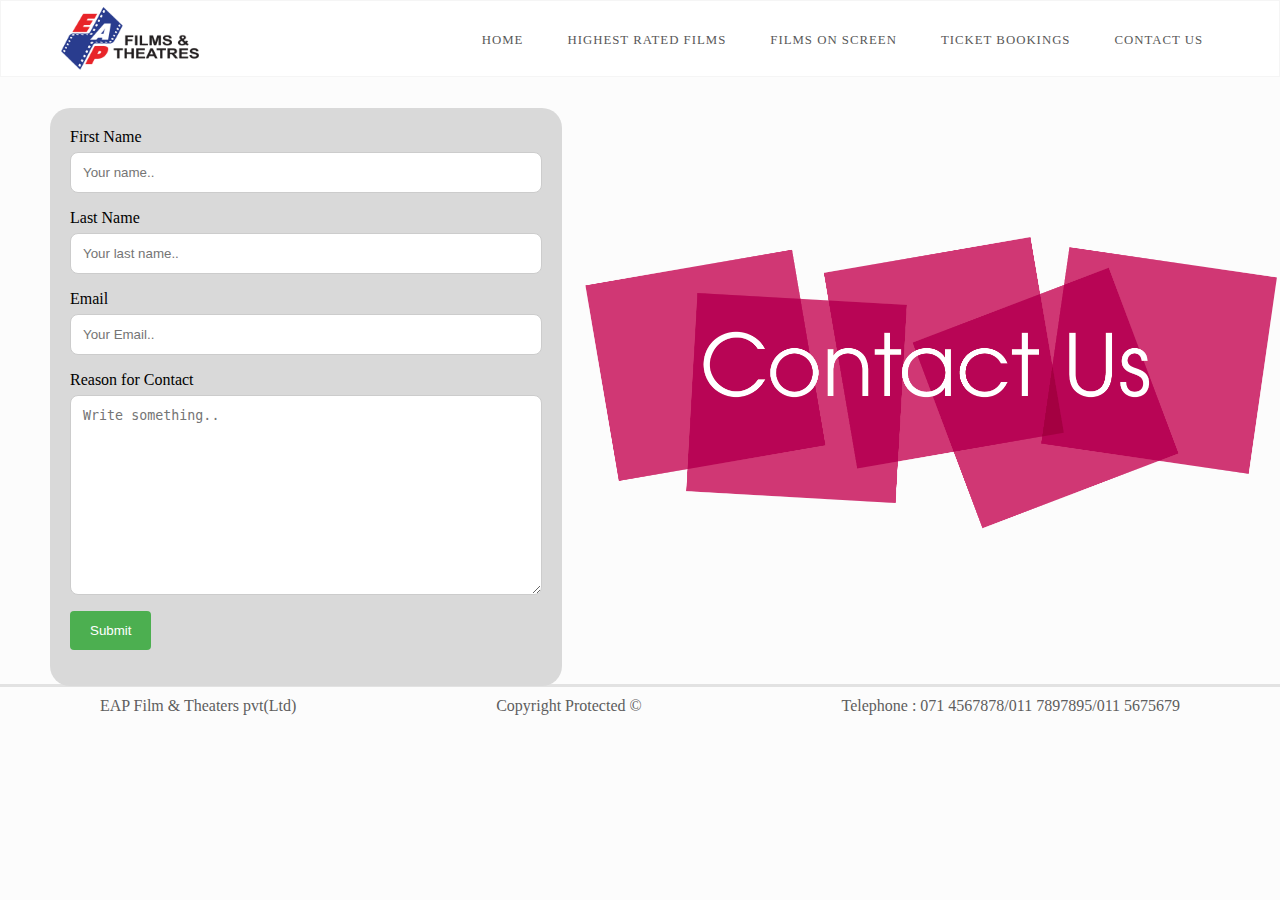
<file: contactus.html>
<html>
<head>
<meta charset="utf-8">
<meta http-equiv="X-UA-Compatible" content="IE-edge">
<meta name="viewport" content="width=device-width, intial-scale=1.0">
<link rel="stylesheet" type="text/css" href="css/webcss.css">
<link href="images/title.png" rel="icon">
<style>
input[type=text], select, textarea {
  width: 100%;
  padding: 12px;
  border: 1px solid #ccc;
  border-radius: 8px; 
  box-sizing: border-box;
  margin-top: 6px;
  margin-bottom: 16px;
  resize: vertical;
  
}

input[type=submit] {
  background-color: #4CAF50;
  color: white;
  padding: 12px 20px;
  border: none;
  border-radius: 4px;
  cursor: pointer;
}

input[type=submit]:hover {
  background-color: #45a049;
  
}

.container {
  border-radius: 20px;
  background-color: #d9d9d9;
  padding: 20px;
  width:40%;
  position: absolute;
  left: 50px;
}
</style>
</head>
<title>EAP FILM HALLS - Contact Us</title>
<body>
    <nav>
        <a href="index.html" class="logo">
            <img src="images/logo.png"/>
        </a>
        <input type="checkbox" class="menu-btn" id="menu-btn"/>
        <label class="menu-icon" for="menu-btn">
            <span class="nav-icon"></span>
        </label>
        <ul class="menu">
            <li><a href="index.html">Home</a></li>
            <li><a href="films.html">Highest Rated Films</a></li>
			<li><a href="screen.php">Films On Screen</a></li>
            <li><a href="ticket.php">Ticket Bookings</a></li>
            <li><a href="contactus.html">Contact Us</a></li>
        </ul>
    </nav><br><br><br><br><br><br>
<div class="container">
  <form action="contactus.php" method="POST">

    <label for="fname">First Name</label><br>
    <input type="text" id="fname" name="firstname" placeholder="Your name.."><br>
    <label for="lname">Last Name</label><br>
    <input type="text" id="lname" name="lastname" placeholder="Your last name.."><br>
    <label for="lname">Email</label><br>
    <input type="text" id="email" name="email" placeholder="Your Email..">
    <br><label for="subject">Reason for Contact</label><br>
    <textarea id="subject" name="subject" placeholder="Write something.." style="height:200px"></textarea><br>
    <input type="submit" value="Submit" name="submit">
  </form>
</div><br><br><br><br><br><br><br>
<img src ="images\contact.png" alt="Contact Picture" width="700" height="300" align="right"><br><br><br><br><br><br><br><br><br><br><br>
</div><br><br><br><br><br><br><br><br><br><br><br><br><br><br>

<footer>
     <p>EAP Film & Theaters pvt(Ltd)</p>
     <p>Copyright Protected &#169</p>
	 <p>Telephone : 071 4567878/011 7897895/011 5675679 </p>
</footer>
</body>
</html>
</file>
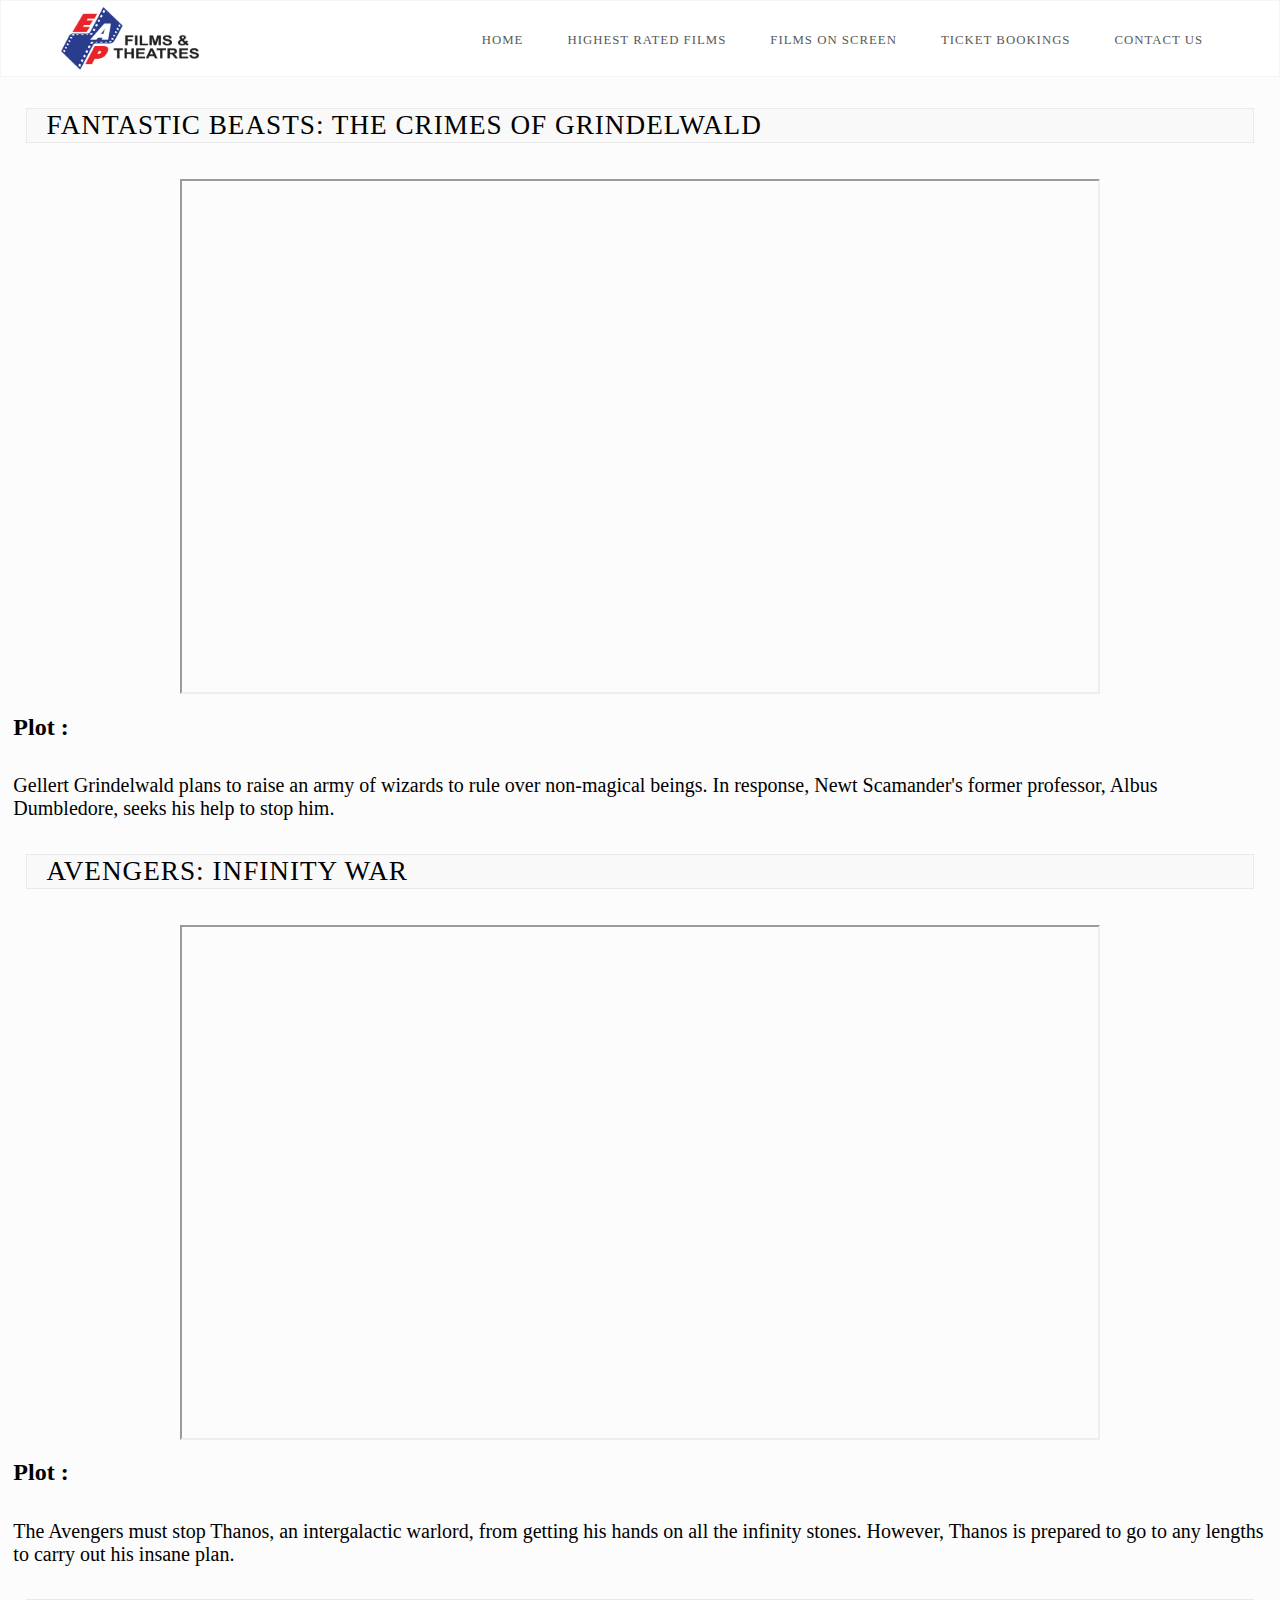
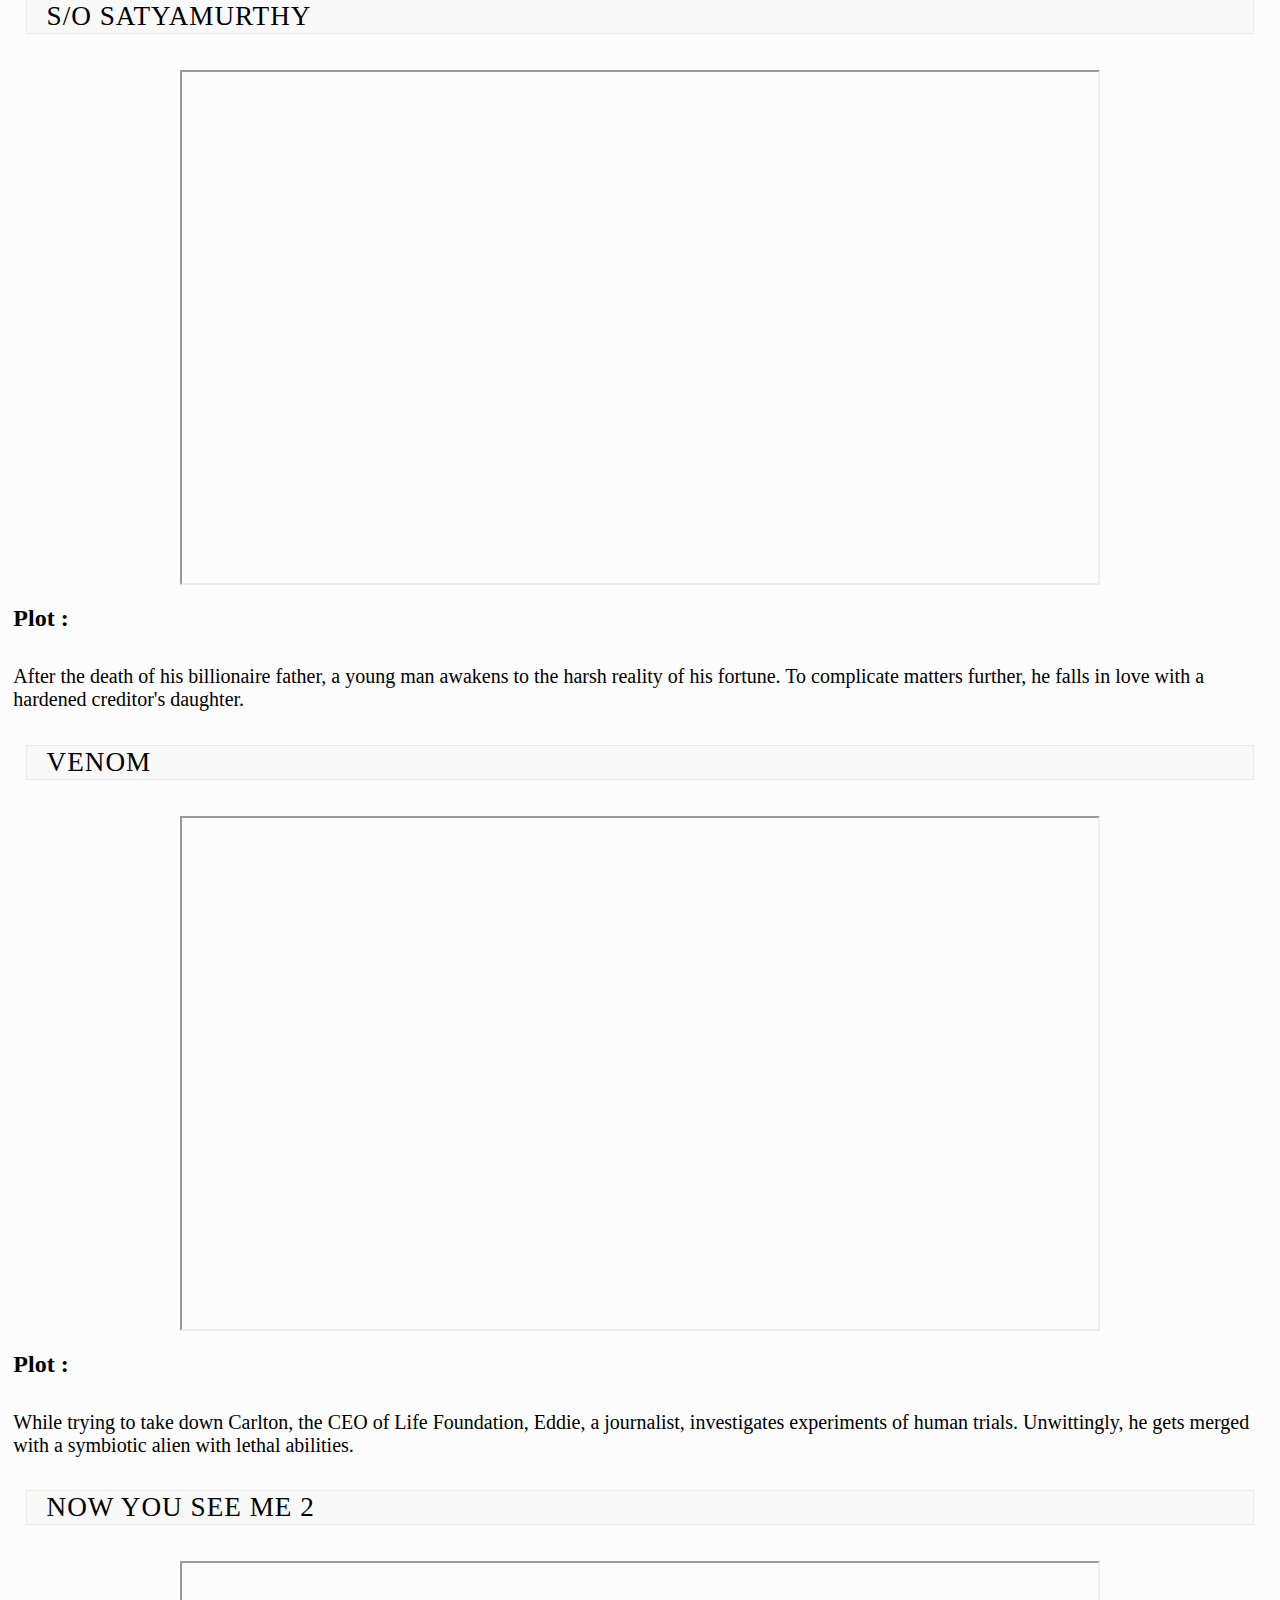
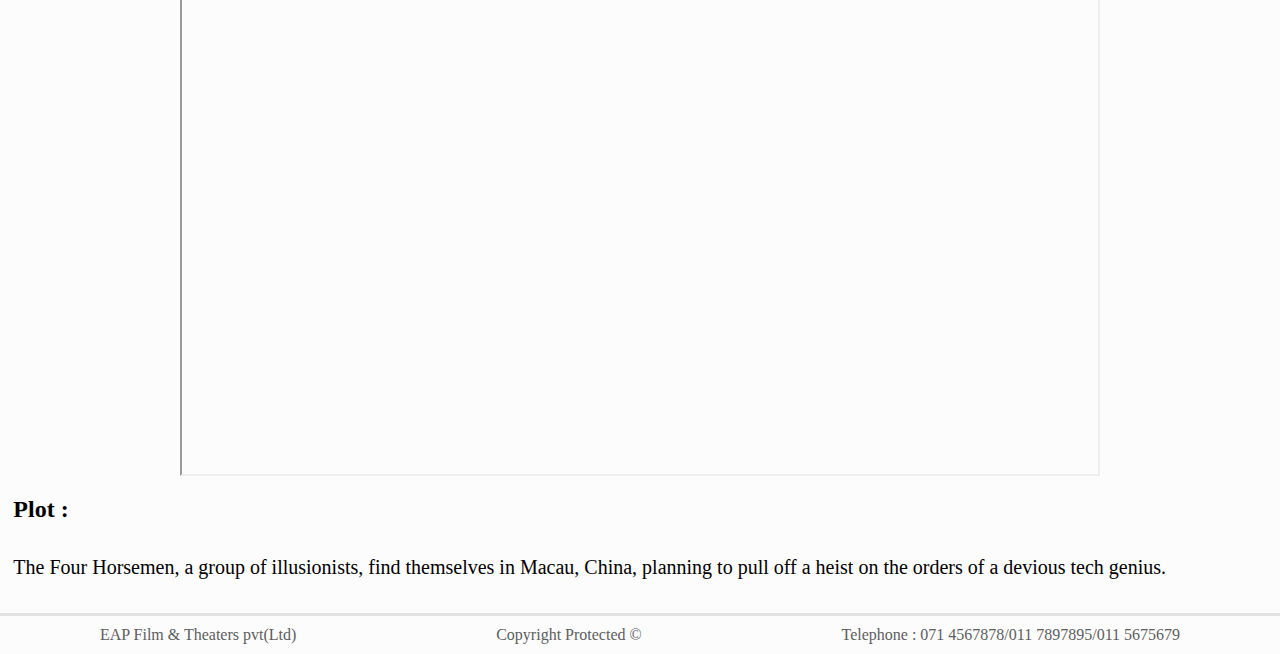
<file: films.html>
<html>
<head>
<meta charset="utf-8">
<meta http-equiv="X-UA-Compatible" content="IE-edge">
<meta name="viewport" content="width=device-width, intial-scale=1.0">
<link rel="stylesheet" type="text/css" href="css/webcss.css">
<link href="images/title.png" rel="icon">
<style>

#myBtn {
  display: none;
  position: fixed;
  bottom: 20px;
  right: 30px;
  font-size: 18px;
  border: none;
  outline: none;
  background-color: gray;
  color: white;
  cursor: pointer;
  padding: 15px;
  border-radius: 10px;
}

#myBtn:hover {
  background-color: #555;
}

</style>
</head>
<title>EAP FILM HALLS - Films</title>
<body>
<button onclick="topFunction()" id="myBtn" title="Go to top">Top</button>
    <nav>
        <a href="index.html" class="logo">
            <img src="images/logo.png"/>
        </a>
        <input type="checkbox" class="menu-btn" id="menu-btn"/>
        <label class="menu-icon" for="menu-btn">
            <span class="nav-icon"></span>
        </label>
        <ul class="menu">
            <li><a href="index.html">Home</a></li>
            <li><a href="films.html">Highest Rated Films</a></li>
			<li><a href="screen.php">Films On Screen</a></li>
            <li><a href="ticket.php">Ticket Bookings</a></li>
            <li><a href="contactus.html">Contact Us</a></li>
        </ul>
    </nav><br><br><br><br><br><br>
<div class="film-heading">
<h1>Fantastic Beasts: The Crimes of Grindelwald</h1>
</div><br><br>
<center>
<iframe width="920" height="515" 
src="https://www.youtube.com/embed/vvFybpmyB9E?mute=1">
</iframe>
</center>
<h2 style="padding-left:10pt;">Plot :</h2>
<p style="font-size:15pt; padding:10pt;">
Gellert Grindelwald plans to raise an army of wizards to rule over non-magical beings. 
In response, Newt Scamander's former professor, Albus Dumbledore, seeks his help to stop him.
</p>

<div class="film-heading">
<h1>Avengers: Infinity War</h1>
</div><br><br>
<center>
<iframe width="920" height="515" 
src="https://www.youtube.com/embed/6ZfuNTqbHE8?mute=1">
</iframe>
</center>
<h2 style="padding-left:10pt;">Plot :</h2>
<p style="font-size:15pt; padding:10pt;">
The Avengers must stop Thanos, an intergalactic warlord, from getting his hands on all the infinity stones. 
However, Thanos is prepared to go to any lengths to carry out his insane plan.
</p>

<div class="film-heading">
<h1>S/O Satyamurthy</h1>
</div><br><br>
<center>
<iframe width="920" height="515" 
src="https://www.youtube.com/embed/dpnENU952gc?mute=1">
</iframe>
</center>
<h2 style="padding-left:10pt;">Plot :</h2>
<p style="font-size:15pt; padding:10pt;">
After the death of his billionaire father, a young man awakens to the harsh reality of his fortune. To complicate 
matters further, he falls in love with a hardened creditor's daughter.
</p>

<div class="film-heading">
<h1>Venom</h1>
</div><br><br>
<center>
<iframe width="920" height="515" 
src="https://www.youtube.com/embed/xLCn88bfW1o?mute=1">
</iframe>
</center>
<h2 style="padding-left:10pt;">Plot :</h2>
<p style="font-size:15pt; padding:10pt;">
While trying to take down Carlton, the CEO of Life Foundation, Eddie, a journalist, investigates experiments of human trials. 
Unwittingly, he gets merged with a symbiotic alien with lethal abilities.
</p>

<div class="film-heading">
<h1>Now You See Me 2</h1>
</div><br><br>
<center>
<iframe width="920" height="515" 
src="https://www.youtube.com/embed/b306jk-C5rE?mute=1">
</iframe>
</center>
<h2 style="padding-left:10pt;">Plot :</h2>
<p style="font-size:15pt; padding:10pt;">
The Four Horsemen, a group of illusionists, find themselves in Macau, China, planning to pull off a heist on the orders of a devious tech genius.
</p>

 <script>
var mybutton = document.getElementById("myBtn");

window.onscroll = function() {scrollFunction()};

function scrollFunction() {
  if (document.body.scrollTop > 500 || document.documentElement.scrollTop > 500) {
    mybutton.style.display = "block";
  } else {
    mybutton.style.display = "none";
  }
}

function topFunction() {
  document.body.scrollTop = 0;
  document.documentElement.scrollTop = 0;
}
</script>
<footer>
     <p>EAP Film & Theaters pvt(Ltd)</p>
     <p>Copyright Protected &#169</p>
	 <p>Telephone : 071 4567878/011 7897895/011 5675679 </p>
</footer>
</body>
</html>
</file>
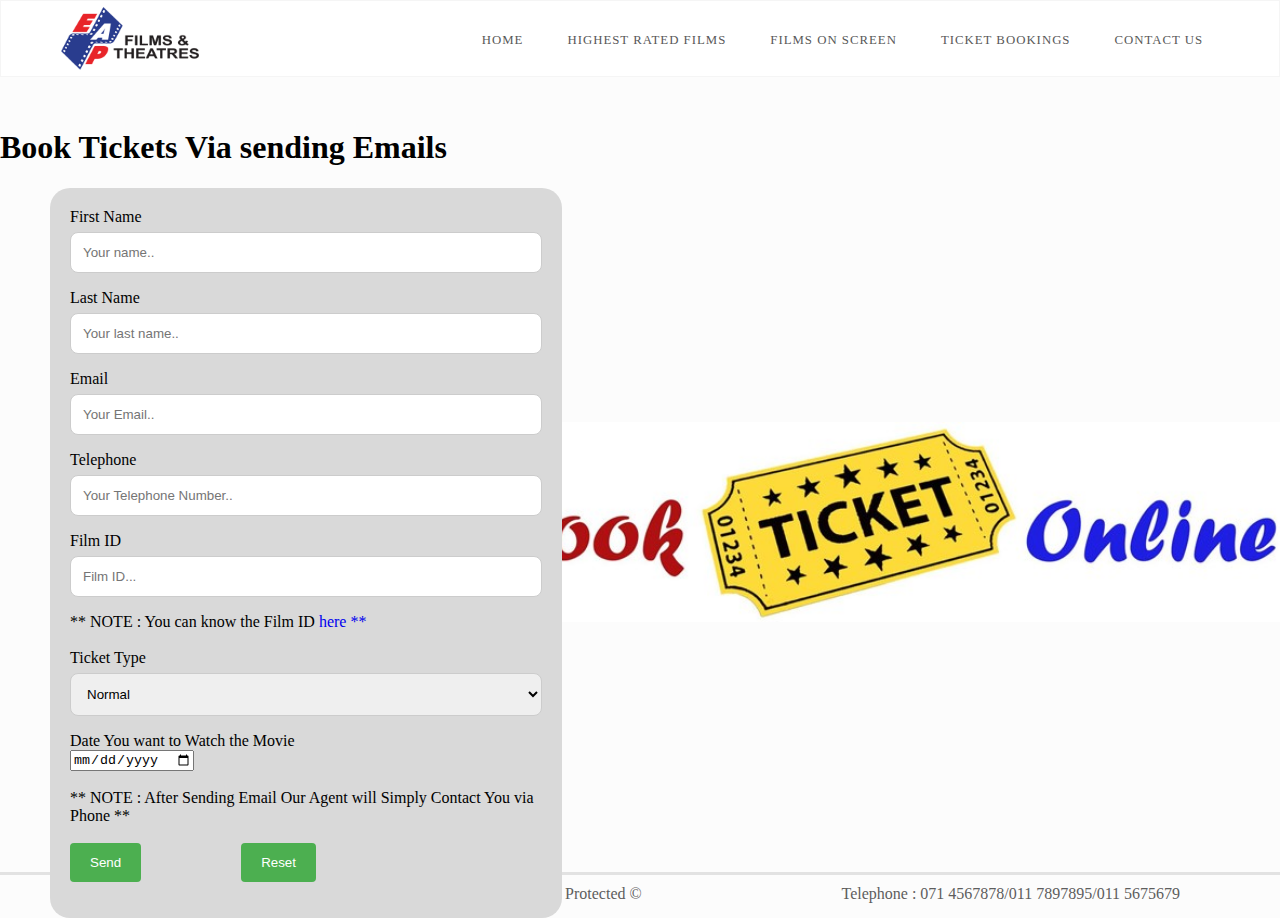
<file: ticket.html>
<html>
<head>
<meta charset="utf-8">
<meta http-equiv="X-UA-Compatible" content="IE-edge">
<meta name="viewport" content="width=device-width, intial-scale=1.0">
<link rel="stylesheet" type="text/css" href="css/webcss.css">
<link href="images/title.png" rel="icon">
<style>
input[type=text], select, textarea {
  width: 100%;
  padding: 12px;
  border: 1px solid #ccc;
  border-radius: 8px; 
  box-sizing: border-box;
  margin-top: 6px;
  margin-bottom: 16px;
  resize: vertical;
  
}

input[type=submit] {
  background-color: #4CAF50;
  color: white;
  padding: 12px 20px;
  border: none;
  border-radius: 4px;
  cursor: pointer;
}

input[type=submit]:hover {
  background-color: #45a049;
  
}

input[type=reset] {
  background-color: #4CAF50;
  color: white;
  padding: 12px 20px;
  border: none;
  border-radius: 4px;
  cursor: pointer;
}

input[type=reset]:hover {
  background-color: #45a049;
  
}

.container {
  border-radius: 20px;
  background-color: #d9d9d9;
  padding: 20px;
  width:40%;
  position: absolute;
  left: 50px;
}
</style>
</head>
<title>EAP FILM HALLS - Tickets</title>
<body>
    <nav>
        <a href="index.html" class="logo">
            <img src="images/logo.png"/>
        </a>
        <input type="checkbox" class="menu-btn" id="menu-btn"/>
        <label class="menu-icon" for="menu-btn">
            <span class="nav-icon"></span>
        </label>
        <ul class="menu">
            <li><a href="index.html">Home</a></li>
            <li><a href="films.html">Highest Rated Films</a></li>
			<li><a href="screen.php">Films On Screen</a></li>
            <li><a href="ticket.html">Ticket Bookings</a></li>
            <li><a href="contactus.html">Contact Us</a></li>
        </ul>
    </nav><br><br><br><br><br><br>
<h1>Book Tickets Via sending Emails</h1>
<div class="container">
  <form action="mailto:eapfilmhalls@gmail.com" method="post" enctype="text/plain">

    <label for="fname">First Name</label><br>
    <input type="text" id="fname" name="First_name" placeholder="Your name.."><br>
    <label for="lname">Last Name</label><br>
    <input type="text" id="lname" name="Last_name" placeholder="Your last name.."><br>
    <label for="email">Email</label><br>
    <input type="text" id="email" name="Email" placeholder="Your Email.."><br>
	<label for="tel">Telephone</label><br>
    <input type="text" id="tel" name="Telephone" placeholder="Your Telephone Number.."><br>
	<label for="movie name">Film ID</label><br>
	<input type="text" id="movie" name="Movie_name" placeholder="Film ID..."><br>
	<label for="note">** NOTE : You can know the Film ID <a href ="screen.php" target="_blank">here **</a></label><br><br> 
	<label for="tickettype">Ticket Type</label><br>
	<select name="Ticket_type">
	<option value="Normal">Normal</option>
	<option value="Balcony">Balcony</option>
	<option value="Box">Box</option>
	</select><br>
	<label for="date">Date You want to Watch the Movie</label><br>
    <input type="date" id="date" name="Date"><br><br>
    <label for="note">** NOTE : After Sending Email Our Agent will Simply Contact You via Phone **</label><br><br>
    <input type="submit" value="Send">&emsp;&emsp;&emsp;&emsp;&emsp;&emsp;
	<input type="reset" value="Reset">
	
	
  </form>
 </div><br><br><br><br><br><br><br><br><br><br><br><br><br>
<img src ="images\bookticket.jpg" alt="Contact Picture" width="800" height="200" align="right"><br><br><br><br><br><br><br><br><br><br><br>
</div><br><br><br><br><br><br><br><br><br><br><br><br><br><br>

<footer>
     <p>EAP Film & Theaters pvt(Ltd)</p>
     <p>Copyright Protected &#169</p>
	 <p>Telephone : 071 4567878/011 7897895/011 5675679 </p>
</footer>
</body>
</html>
</file>
<file: css/webcss.css>
body{
    margin:0px;
    padding: 0px;
    font-family: Calibri (Body);
    background-color: rgba(151,151,151,0.03);
}
*{
    box-sizing: border-box;
}
ul{
    list-style: none;
}
a{
    text-decoration: none;
}
nav{
    display: flex;
    justify-content: space-around;
    align-items: center;
    width:100%;
    border:1px solid rgba(0,0,0,0.04);
    background-color: #ffffff;
    position: fixed;
    left: 0;
    top: 0;
    z-index: 100;
}
.logo img{
    height: 75px;
}
nav .menu{
    display: flex;
}
nav .menu li a{
    height: 40px;
    line-height: 43px;
    margin: 0px;
    padding: 0px 22px;
    display: flex;
    font-size: 0.8rem;
    text-transform: uppercase;
    font-weight: 500;
    color:#585858;
    letter-spacing: 1px;
}

nav .menu li a:hover{
    background-color: #242424;
    color:#ffffff;
    box-shadow: 5px 10px 30px rgba(53,53,53,0.1);
    transition: all ease 0.2s;
}
#main{
    padding-top: 80px;
    background-color: #ffffff;
}

#myVideo {
  position: relative;
  right: 0;
  bottom: 0;
  max-width: 100%; 
  max-height: 100%;
  opacity: 0.9;
}

.film-heading h1{
    font-weight: 400;
    margin: 0px;
    padding: 1px 20px;
    background-color: rgba(0,0,0,0.01);
    border: 1px solid rgba(0,0,0,0.06);
    font-size: 1.7rem;
    letter-spacing: 1px;
    text-transform: uppercase;
    width: 100%;
}
.film-heading{
    display: flex;
    margin:0px 2%;
}
.film-box{
    width:300px;
    display: flex;
    justify-content: space-between;
    align-items: center;
    flex-direction: column;
    box-shadow: 2px 2px 30px rgba(0,0,0,0.2);
    margin: 20px;
    border-radius: 5px;
    overflow: hidden;
    border-top: 3px solid #292929;
}
.film-img{
    width:100%;
    height: 400px;
    position: relative;
}
.film-img img{
    width: 100%;
    height: 100%;
    object-fit: cover;
}
.film-box a{
    text-align:center;
    display: block;
    font-weight: 600;
    display: -webkit-box;
    max-width: 80%;
    -webkit-line-clamp: vertical;
    overflow: hidden;
    text-overflow: ellipsis;
    color: #3a3a3a;
    margin: 20px;
}
.film-box:hover{
    transform: translateY(-10px);
    transition: all ease 0.2s;
}
#film-list{
    display: flex;
    justify-content: center;
    align-items: center;
    flex-wrap: wrap;
}

footer{
    display: flex;
    justify-content: space-around;
    align-items: center;
    border-top: 3px solid rgba(0,0,0,0.1);
 
}
footer p{
    color:#5e5e5e;
    margin: 10px 0px;
    font-size:12pt;
}
nav .menu-btn{
    display: none;
}
@media(max-width:1100px){
    nav{
        justify-content: space-between;
        height: 70px;
        padding: 0px 10px;
    }
    nav .menu{
       display: none;
        position: absolute;
        top: 65px;
        left: 0px;
        background: #fff;
        border-bottom:4px solid #242424;
        width:100%;
        padding:0px;
        margin:0px;
    }
    .menu li{
        width:100%;
    }
    nav .menu li a{
        width: 100%;
        height: 40px;
        align-items: center;
        margin: 0px;
        padding:25px;
        border:1px solid rgba(38,38,38,0.03);
    }
 
    nav .menu-icon{
        cursor: pointer;
        float: right;
        padding:28px 20px;
        position: relative;
        user-select: none;
        display: block;
    }
    nav .menu-icon .nav-icon{
        background-color: #333333;
        display: block;
        height: 2px;
        position: relative;
        transition: background 0.2s ease-out;
        width: 18px;
    }
    nav .menu-icon .nav-icon:before,
    nav .menu-icon .nav-icon:after{
        background: #333333;
        content: '';
        display: block;
        height: 100%;
        position: absolute;
        transition: all ease-out 0.2s;
        width: 100%;
    }
    nav .menu-icon .nav-icon:before{
        top:5px;
    }
    nav .menu-icon .nav-icon:after{
        top:-5px;
    }
    nav .menu-btn:checked ~ .menu-icon .nav-icon{
        background: transparent;
 
    }
    nav .menu-btn:checked ~ .menu-icon .nav-icon:before{
        transform: rotate(-45deg);
        top: 0;
    }
    nav .menu-btn:checked ~ .menu-icon .nav-icon:after{
        transform: rotate(45deg);
        top: 0;
    }
    nav .menu-btn{
        display: none;
    }
    nav .menu-btn:checked ~ .menu{
        display: block;
    }
}
</file>
